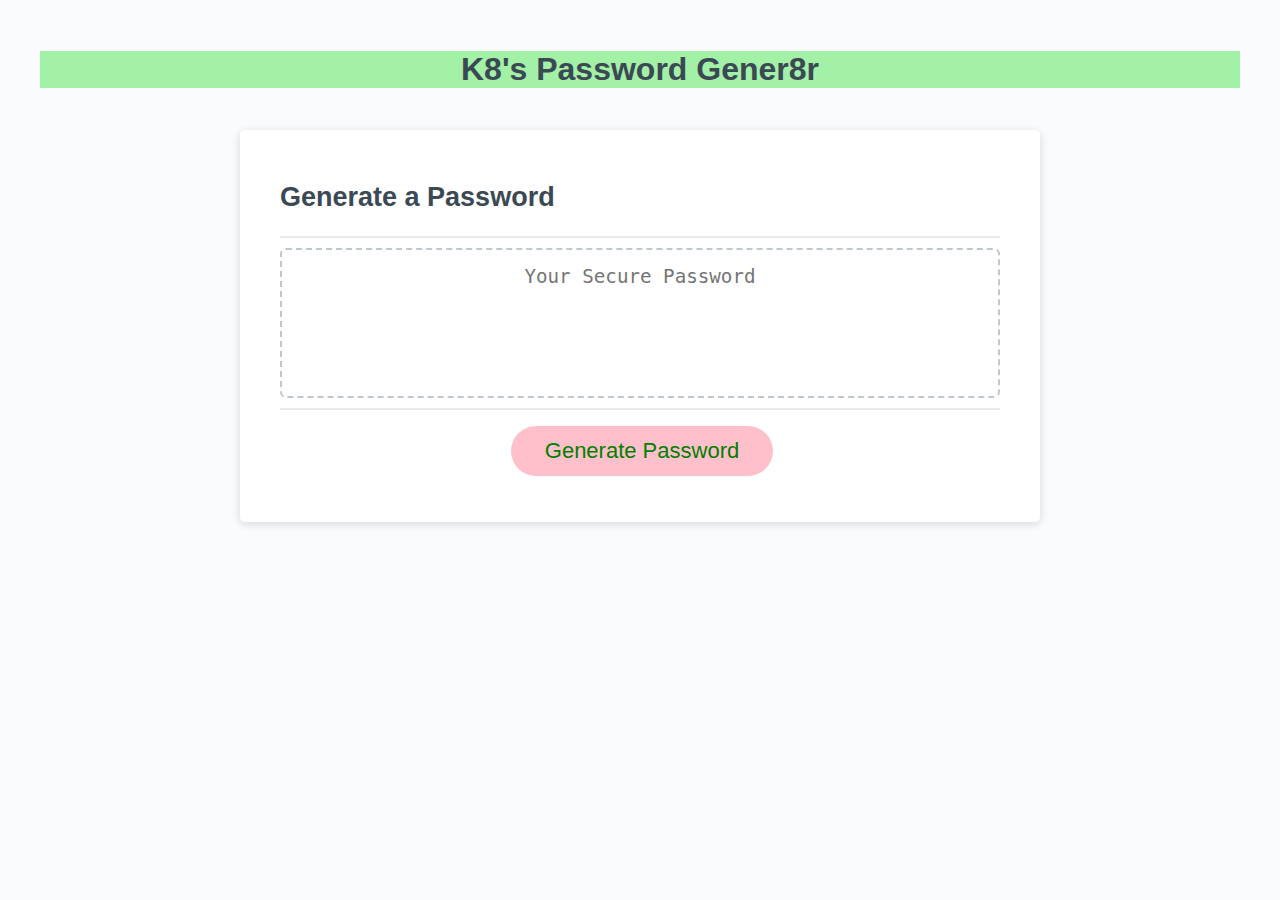
<file: index.html>
<!DOCTYPE html>
<html lang="en">
  <head>
    <meta charset="UTF-8" />
    <meta name="viewport" content="width=device-width, initial-scale=1.0" />
    <meta http-equiv="X-UA-Compatible" content="ie=edge" />
    <title>Password Generator</title>
    <link rel="stylesheet" href="./Assets/css/style.css"/>
  </head>
  <body>
    <div class="wrapper">
      <header>
        <h1>K8's Password Gener8r</h1>
      </header>
      <div class="card">
        <div class="card-header">
          <h2>Generate a Password</h2>
        </div>
        <div class="card-body">
          <textarea
            readonly
            id="password"
            placeholder="Your Secure Password"
            aria-label="Generated Password"
          ></textarea>
        </div>
        <div class="card-footer">
          <button id="generate" class="btn">Generate Password</button>
        </div>
      </div>
    </div>
    <script src="./Assets/js/script.js"></script>
  </body>
</html>
</file>
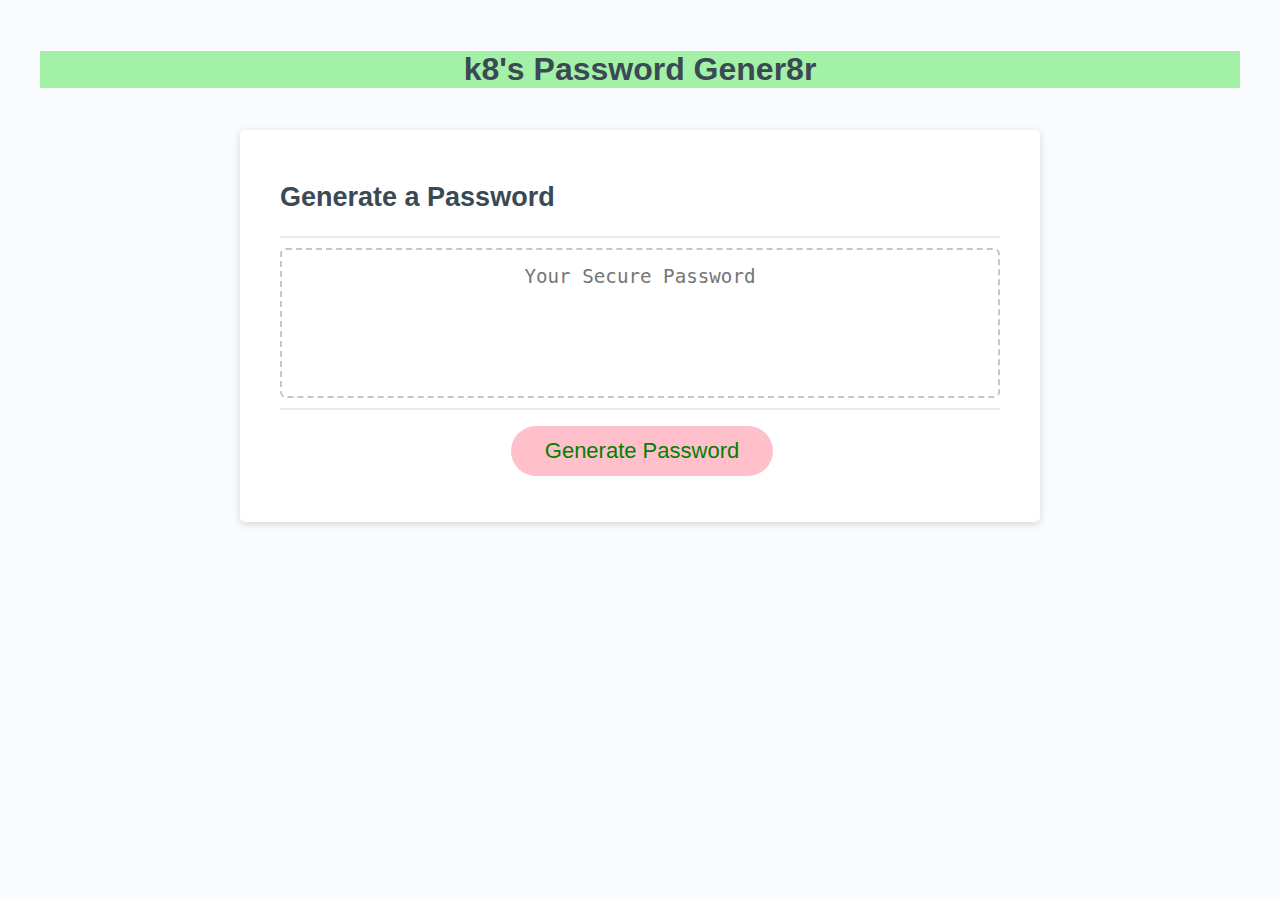
<file: Develop/index.html>
<!DOCTYPE html>
<html lang="en">
  <head>
    <meta charset="UTF-8" />
    <meta name="viewport" content="width=device-width, initial-scale=1.0" />
    <meta http-equiv="X-UA-Compatible" content="ie=edge" />
    <title>Password Generator</title>
    <link rel="stylesheet" href="style.css" />
  </head>
  <body>
    <div class="wrapper">
      <header>
        <h1>k8's Password Gener8r</h1>
      </header>
      <div class="card">
        <div class="card-header">
          <h2>Generate a Password</h2>
        </div>
        <div class="card-body">
          <textarea
            readonly
            id="password"
            placeholder="Your Secure Password"
            aria-label="Generated Password"
          ></textarea>
        </div>
        <div class="card-footer">
          <button id="generate" class="btn">Generate Password</button>
        </div>
      </div>
    </div>
    <script src="script.js"></script>
  </body>
</html>
</file>
<file: Assets/css/style.css>
*,
*::before,
*::after {
  box-sizing: border-box;
}

html,
body,
.wrapper {
  height: 100%;
  margin: 0;
  padding: 0;
}

body {
  font-family: sans-serif;
  background-color: #f9fbfd;
}

.wrapper {
  padding-top: 30px;
  padding-left: 20px;
  padding-right: 20px;
}

header {
  text-align: center;
  padding: 20px;
  padding-top: 0px;
  color: hsl(206, 17%, 28%);
}

.card {
  background-color: hsl(0, 0%, 100%);
  border-radius: 5px;
  border-width: 1px;
  box-shadow: rgba(0, 0, 0, 0.15) 0px 2px 8px 0px;
  color: hsl(206, 17%, 28%);
  font-size: 18px;
  margin: 0 auto;
  max-width: 800px;
  padding: 30px 40px;
}

.card-header::after {
  content: " ";
  display: block;
  width: 100%;
  background: #e7e9eb;
  height: 2px;
}

.card-body {
  min-height: 100px;
}

.card-footer {
  text-align: center;
}

.card-footer::before {
  content: " ";
  display: block;
  width: 100%;
  background: #e7e9eb;
  height: 2px;
}

.card-footer::after {
  content: " ";
  display: block;
  clear: both;
}

.btn {
  border: none;
  background-color: #a2f1a6;
  border-radius: 25px;
  box-shadow: rgba(0, 0, 0, 0.1) 0px 1px 6px 0px rgba(0, 0, 0, 0.2) 0px 1px 1px
    0px;
  color: hsl(0, 0%, 100%);
  display: inline-block;
  font-size: 22px;
  line-height: 22px;
  margin: 16px 16px 16px 20px;
  padding: 14px 34px;
  text-align: center;
  cursor: pointer;
}

button[disabled] {
  cursor: default;
  background: #c0c7cf;
}

.float-right {
  float: right;
}

#password {
  -webkit-appearance: none;
  -moz-appearance: none;
  appearance: none;
  border: none;
  display: block;
  width: 100%;
  padding-top: 15px;
  padding-left: 15px;
  padding-right: 15px;
  padding-bottom: 85px;
  font-size: 1.2rem;
  text-align: center;
  margin-top: 10px;
  margin-bottom: 10px;
  border: 2px dashed #c0c7cf;
  border-radius: 6px;
  resize: none;
  overflow: hidden;
}

@media (max-width: 690px) {
  .btn {
    font-size: 1rem;
    margin: 16px 0px 0px 0px;
    padding: 10px 15px;
  }

  #password {
    font-size: 1rem;
  }
}

@media (max-width: 500px) {
  .btn {
    font-size: 0.8rem;
  }
}
</file>
<file: Develop/style.css>
*,
*::before,
*::after {
  box-sizing: border-box;
}

html,
body,
.wrapper {
  height: 100%;
  margin: 0;
  padding: 0;
}

body {
  font-family: sans-serif;
  background-color: #f9fbfd;
}

.wrapper {
  padding-top: 30px;
  padding-left: 20px;
  padding-right: 20px;
}

header {
  text-align: center;
  padding: 20px;
  padding-top: 0px;
  color: hsl(206, 17%, 28%);
}

.card {
  background-color: hsl(0, 0%, 100%);
  border-radius: 5px;
  border-width: 1px;
  box-shadow: rgba(0, 0, 0, 0.15) 0px 2px 8px 0px;
  color: hsl(206, 17%, 28%);
  font-size: 18px;
  margin: 0 auto;
  max-width: 800px;
  padding: 30px 40px;
}

.card-header::after {
  content: " ";
  display: block;
  width: 100%;
  background: #e7e9eb;
  height: 2px;
}

.card-body {
  min-height: 100px;
}

.card-footer {
  text-align: center;
}

.card-footer::before {
  content: " ";
  display: block;
  width: 100%;
  background: #e7e9eb;
  height: 2px;
}

.card-footer::after {
  content: " ";
  display: block;
  clear: both;
}

.btn {
  border: none;
  background-color: #a2f1a6;
  border-radius: 25px;
  box-shadow: rgba(0, 0, 0, 0.1) 0px 1px 6px 0px rgba(0, 0, 0, 0.2) 0px 1px 1px
    0px;
  color: hsl(0, 0%, 100%);
  display: inline-block;
  font-size: 22px;
  line-height: 22px;
  margin: 16px 16px 16px 20px;
  padding: 14px 34px;
  text-align: center;
  cursor: pointer;
}

button[disabled] {
  cursor: default;
  background: #c0c7cf;
}

.float-right {
  float: right;
}

#password {
  -webkit-appearance: none;
  -moz-appearance: none;
  appearance: none;
  border: none;
  display: block;
  width: 100%;
  padding-top: 15px;
  padding-left: 15px;
  padding-right: 15px;
  padding-bottom: 85px;
  font-size: 1.2rem;
  text-align: center;
  margin-top: 10px;
  margin-bottom: 10px;
  border: 2px dashed #c0c7cf;
  border-radius: 6px;
  resize: none;
  overflow: hidden;
}

@media (max-width: 690px) {
  .btn {
    font-size: 1rem;
    margin: 16px 0px 0px 0px;
    padding: 10px 15px;
  }

  #password {
    font-size: 1rem;
  }
}

@media (max-width: 500px) {
  .btn {
    font-size: 0.8rem;
  }
}
</file>
